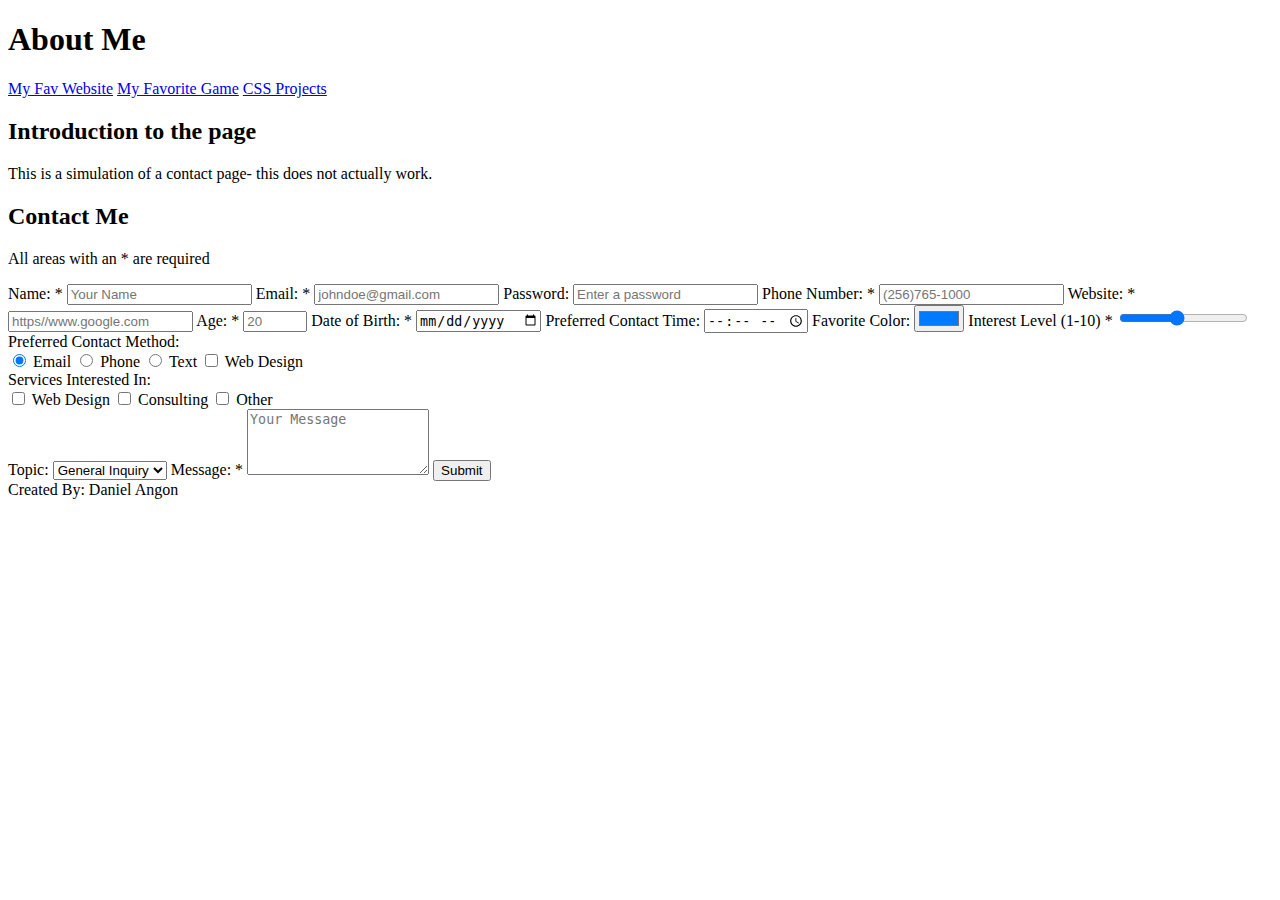
<file: contactMe/index.html>
<!DOCTYPE html>
<html lang="en">

<head>
    <meta charset="UTF-8">
    <meta name="viewport" content="width=device-width, initial-scale=1.0">
    <title>Contact Me</title>
</head>

<body>
    <header>
        <h1> About Me</h1>
        <nav>
            <a href="https://youtube.com"> My Fav Website</a>
            <a href="https://www.ea.com/games/apex-legends/apex-legends"> My Favorite Game</a>
            <a href="cssProjects/index.html" target="_blank"> CSS Projects</a>
        </nav>
    </header>

    <section>
        <h2>Introduction to the page</h2>
        <p>This is a simulation of a contact page- this does not actually work.</p>
    </section>

    <section>
        <form>
            <h2>Contact Me</h2>
            <p>All areas with an * are required</p>
            <label for="name">Name: *</label>
            <input type="text" id="name" placeholder="Your Name" required>

            <label for="email">Email: *</label>
            <input type="email" id="email" placeholder="johndoe@gmail.com" required>

            <label for="password">Password:</label>
            <input type="password" id="password" placeholder="Enter a password">

            <label for="phone">Phone Number: *</label>
            <input type="tel" id="phone" placeholder="(256)765-1000" required>

            <label for="website">Website: *</label>
            <input type="url" id="phone" placeholder="https//www.google.com" required>

            <label for="age">Age: *</label>
            <input type="number" id="age" min="1" max="120" placeholder="20" required>

            <label for="dob">Date of Birth: *</label>
            <input type="date" id="dob" required>

            <label for="time">Preferred Contact Time:</label>
            <input type="time" id="time">

            <label for="color">Favorite Color:</label>
            <input type="color" id="color" value="#007bff">

            <label for="range">Interest Level (1-10) *</label>
            <input type="range" id="range" min="1" max="10" value="5" required>

            <label>Preferred Contact Method:</label>
            <div>
                <label>
                    <input type="radio" name="contactMethod" value="Email" checked>
                    Email
                </label>
                <label>
                    <input type="radio" name="contactMethod" value="Phone">
                    Phone
                </label>
                <label>
                    <input type="radio" name="contactMethod" value="Text">
                    Text
                </label>
                <label>
                    <input type="checkbox" name="service" value="Web Design">
                    Web Design
                </label>
            </div>

            <label>Services Interested In:</label>
            <div>
                <label>
                    <input type="checkbox" name="service" value="Web Design">
                    Web Design
                </label>
                <label>
                    <input type="checkbox" name="service" value="Consulting">
                    Consulting
                </label>
                <label>
                    <input type="checkbox" name="service" value="Other">
                    Other
                </label>
            </div>

            <label for="topic">Topic:</label>
            <select id="topic">
                <option value="General">General Inquiry</option>
                <option value="Support">Support</option>
                <option value="Feedback">Feedback</option>
            </select>

            <label for="message">Message: *</label>
            <textarea id="message" rows="4" placeholder="Your Message" required></textarea>

            <button type="submit">Submit</button>
        </form>
    </section>

    <footer>Created By: Daniel Angon</footer>

</body>

</html>
</file>
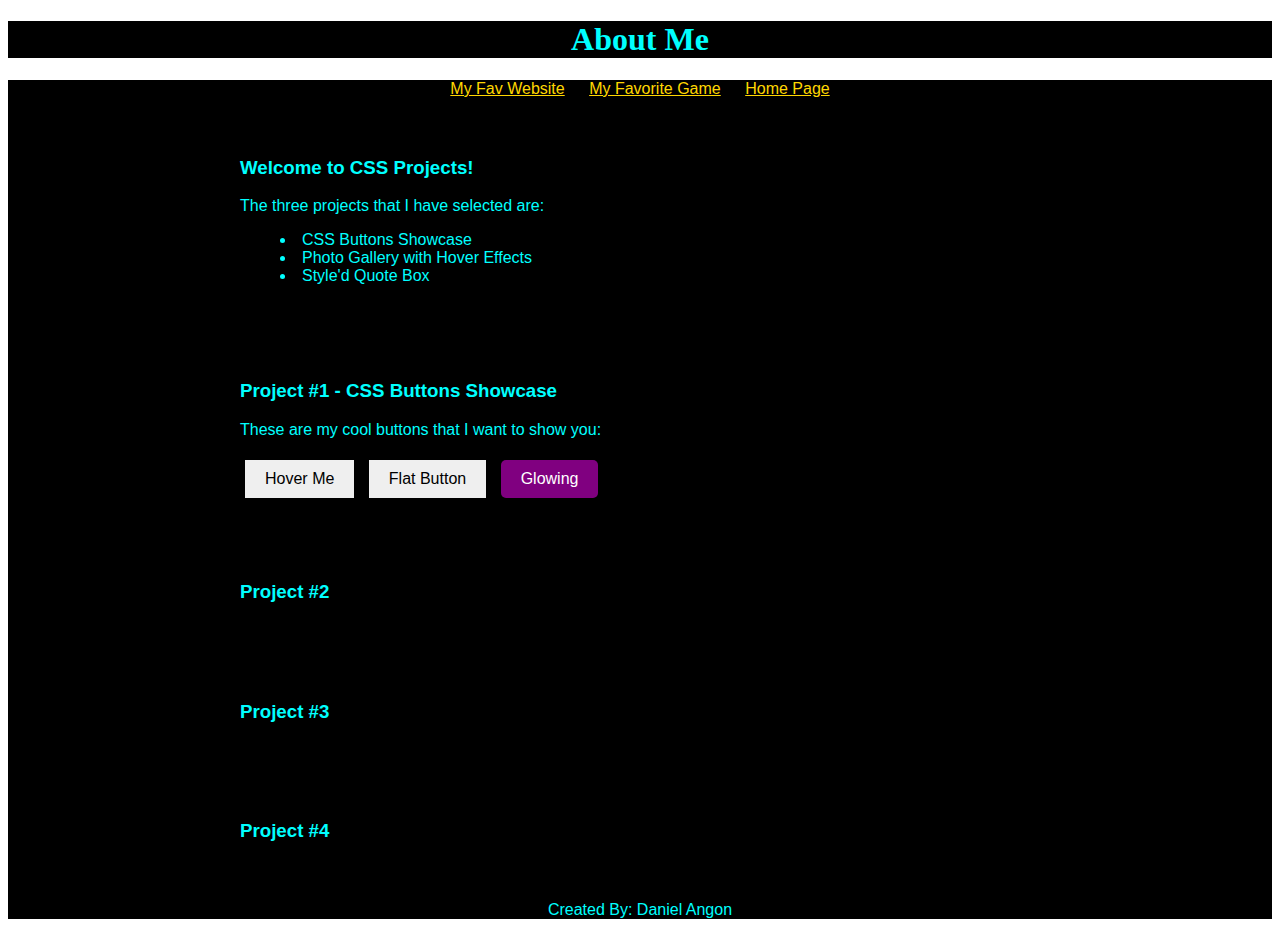
<file: about-me-main/cssProjects/index.html>
<!DOCTYPE html>
<html lang="en">

<head>
    <meta charset="UTF-8">
    <meta name="viewport" content="width=device-width, initial-scale=1.0">
    <title>CSS Projects</title>
    <link rel="stylesheet" href="styles/style.css">
</head>

<body>

    <header>
        <h1> About Me</h1>
    </header>

    <main>

        <nav>
            <a href="https://youtube.com"> My Fav Website</a>
            <a href="https://www.ea.com/games/apex-legends/apex-legends"> My Favorite Game</a>
            <a href="../index.html"> Home Page</a>
        </nav>

        <!--Introduce your page to the world-->
        <section>
            <h3>Welcome to CSS Projects!</h3>
            <p>The three projects that I have selected are:</p>
            <ul style="list-style-position: inside;">
                <li>CSS Buttons Showcase</li>
                <li>Photo Gallery with Hover Effects</li>
                <li>Style'd Quote Box</li>
            </ul>
        </section>

        <!--Project #1-->
        <section>
            <h3>Project #1 - CSS Buttons Showcase</h3>
            <p>These are my cool buttons that I want to show you:</p>
            <button class="btn-hover">Hover Me</button>
            <button>Flat Button</button>
            <button class="btn-glow">Glowing</button>
        </section>

        <!--Project #2-->
        <section>
            <h3>Project #2</h3>
        </section>

        <!--Project #3-->
        <section>
            <h3>Project #3</h3>
        </section>

        <!--Project #4-->
        <section>
            <h3>Project #4</h3>
        </section>

        <footer>Created By: Daniel Angon</footer>

    </main>

</body>

</html>
</file>
<file: about-me-main/cssProjects/styles/style.css>
header,
nav,
footer {
    background-color: black;
    /* black background */
    color: aqua;
    /* white text */
    text-align: center;
    /* center text */
    width: 100%;
    /* ensures stretches acreoss the screen */
}

nav a {
    color: gold;
    margin: 0 10px;
}

nav a:hover {
    text-decoration: underline;
}

main {
    background-color: #000000;
    /* black background */
    background-image: url("https://transparenttextures.com/patterns/tileable-wood.png");
    color: aqua;
    font-family: 'Franklin Gothic Medium', 'Arial Narrow', Arial, sans-serif;
    /* different fonts */
    margin: 0;
    width: 100%;
    height: auto;
}


section {
    border: 1px aqua;
    padding: 20px;
    margin: 20px auto;
    max-width: 800px;
    width: 75%;
    background: black;
    box-shadow: 0 2px 6px rgba(0, o, 0, 0.01);
}

.roundedImage {
    width: 200px;
    height: 200px;
    border-radius: 50%;
    overflow: hidden;
    margin: 0 auto;
}

.centerContent {
    display: flex;
    /* enables flexbox */
    flex-direction: column;
    /* stack sections vertically */
    align-items: center;
    /*center items horizontally */
    justify-content: center;
    /* center items vertically */
    text-align: center;
    /* center text inside sections */
}

.aboutBox {
    border: 2px solid white;
    padding: 20px;
    margin: 20px auto;
    width: 70%;
    text-align: left;
    background-color: #111;
    color: white;
    border-radius: 8 px;
}

/* Project 1: Buttons */
button {
    padding: 10px 20px;
    border: none;
    font-size: 16px;
    cursor: pointer;
    margin: 5px;
}

.btn-hover:hover {
    background: darkblue;
}

.btn-glow {
    background: purple;
    color: white;
    border-radius: 5px;
    transition: box-shadow 0.3s;
}

.btn-glow:hover {
    box-shadow: 0 0 10px aqua;
}
</file>
